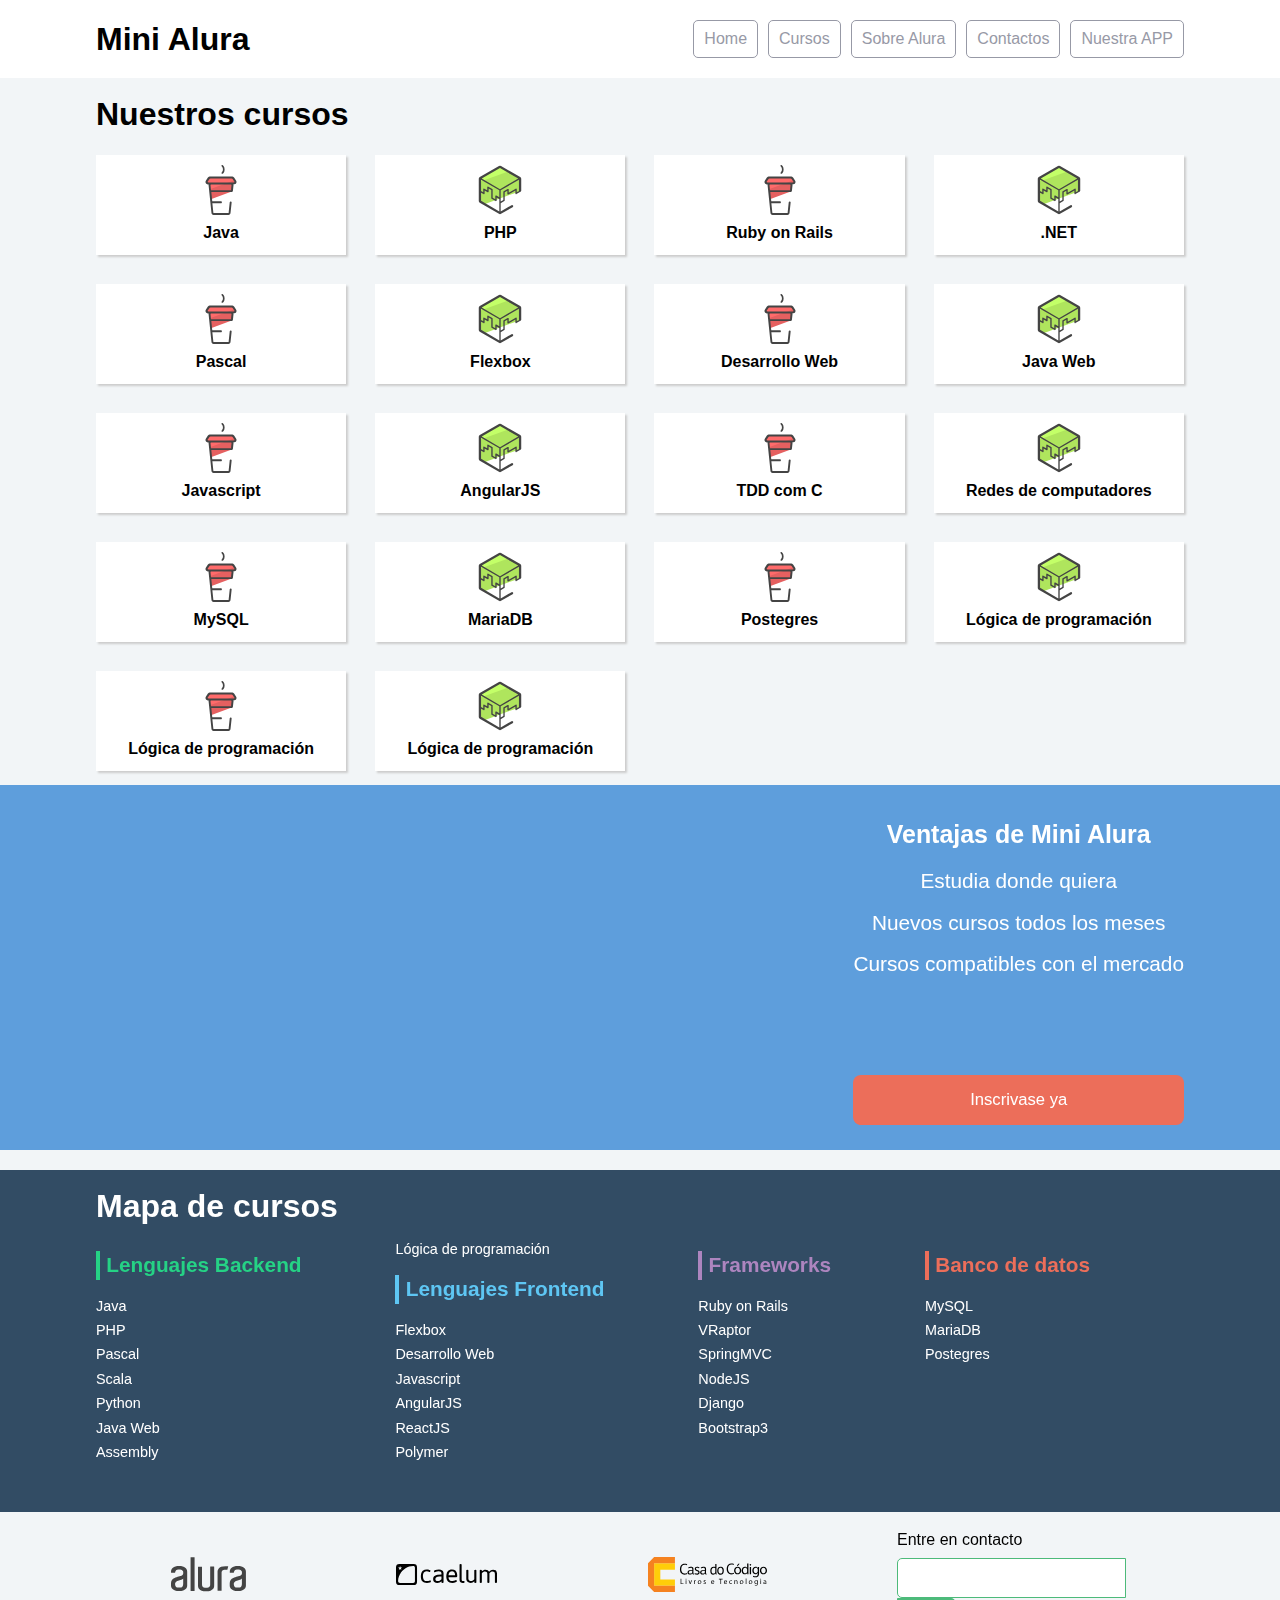
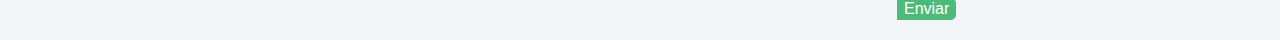
<file: index.html>
<!doctype html>
<html>
<head>
	<meta charset="utf-8">
	<meta name="viewport" content="width=device-width, initial-scale=1">
	<title>Mini Alura | Cursos online</title>
	<link rel="stylesheet" href="css/reset.css">
	<link rel="stylesheet" href="css/style.css">
	<link rel="stylesheet" href="css/flexbox.css">
</head>
<body>
	<header class="headerPrincipal">
		<div class="container">
			<h1 class="headerPrincipal-titulo">
				<a href="#">Mini Alura</a>
			</h1>

			<nav class="headerPrincipal-nav">
				<a class="headerPrincipal-nav-link" href="#">Home</a>
				<a class="headerPrincipal-nav-link" href="#">Cursos</a>
				<a class="headerPrincipal-nav-link" href="#">Sobre Alura</a>
				<a class="headerPrincipal-nav-link" href="#">Contactos</a>
				<a class="headerPrincipal-nav-link headerPrincipal-nav-link-app" href="#">Nuestra APP</a>
			</nav>
		</div>

	</header>

	<main class="contenidoPrincipal">
		<div class="container">
			<h2 class="subtitulo">Nuestros cursos</h2>

			<nav>
				<ul class="contenidoPrincipal-cursos">
					<li class="contenidoPrincipal-cursos-link"><a href="#">Java</a></li>
					<li class="contenidoPrincipal-cursos-link"><a href="#">PHP</a></li>
					<li class="contenidoPrincipal-cursos-link"><a href="#">Ruby on Rails</a></li>
					<li class="contenidoPrincipal-cursos-link"><a href="#">.NET</a></li>
					<li class="contenidoPrincipal-cursos-link"><a href="#">Pascal</a></li>
					<li class="contenidoPrincipal-cursos-link"><a href="#">Flexbox</a></li>
					<li class="contenidoPrincipal-cursos-link"><a href="#">Desarrollo Web</a></li>
					<li class="contenidoPrincipal-cursos-link"><a href="#">Java Web</a></li>
					<li class="contenidoPrincipal-cursos-link"><a href="#">Javascript</a></li>
					<li class="contenidoPrincipal-cursos-link"><a href="#">AngularJS</a></li>
					<li class="contenidoPrincipal-cursos-link"><a href="#">TDD com C</a></li>
					<li class="contenidoPrincipal-cursos-link"><a href="#">Redes de computadores</a></li>
					<li class="contenidoPrincipal-cursos-link"><a href="#">MySQL</a></li>
					<li class="contenidoPrincipal-cursos-link"><a href="#">MariaDB</a></li>
					<li class="contenidoPrincipal-cursos-link"><a href="#">Postegres</a></li>
					<li class="contenidoPrincipal-cursos-link"><a href="#">Lógica de programación</a></li>
					<li class="contenidoPrincipal-cursos-link"><a href="#">Lógica de programación</a></li>
					<li class="contenidoPrincipal-cursos-link"><a href="#">Lógica de programación</a></li>
				</ul>
			</nav>
		</div>

		<section class="videoSobre">
			<div class="container">
				<iframe class="videoSobre-video" width="560" height="315" src="https://www.youtube.com/embed/bIlOsJzBVaY?list=PLh2Y_pKOa4UcF1BYPJR3EIMRi3nWAUxIp" frameborder="0" allowfullscreen></iframe>
				
				<div class="videoSobre-sobre">
					<h2 class="videoSobre-sobre-title">Ventajas de Mini Alura</h2>
					<ul class="videoSobre-sobre-list">
						<li class="videoSobre-sobre-item">Estudia donde quiera</li>
						<li class="videoSobre-sobre-item">Nuevos cursos todos los meses</li>
						<li class="videoSobre-sobre-item">Cursos compatibles con el mercado</li>
					</ul>
					<button class="videoSobre-button">Inscrivase ya</button>
				</div>
			</div>
		</section>

	</main>

	<footer class="rodapePrincipal">
		<div class="container">

			<section class="rodapePrincipal-navMap">
				<h3 class="subtitulo">Mapa de cursos</h3>
				<nav class="rodapePrincipal-navMap-list">

					<h4 class="navmap-list-title navmap-list-title-backend">Lenguajes Backend</h4>
					<a class="rodapePrincipal-navMap-link" href="#">Java</a>
					<a class="rodapePrincipal-navMap-link" href="#">PHP</a>
					<a class="rodapePrincipal-navMap-link" href="#">Pascal</a>
					<a class="rodapePrincipal-navMap-link" href="#">Scala</a>
					<a class="rodapePrincipal-navMap-link" href="#">Python</a>
					<a class="rodapePrincipal-navMap-link" href="#">Java Web</a>
					<a class="rodapePrincipal-navMap-link" href="#">Assembly</a>
					<a class="rodapePrincipal-navMap-link" href="#">Lógica de programación</a>

					<h4 class="navmap-list-title navmap-list-title-frontend">Lenguajes Frontend</h4>
					<a class="rodapePrincipal-navMap-link" href="#">Flexbox</a>
					<a class="rodapePrincipal-navMap-link" href="#">Desarrollo Web</a>
					<a class="rodapePrincipal-navMap-link" href="#">Javascript</a>
					<a class="rodapePrincipal-navMap-link" href="#">AngularJS</a>
					<a class="rodapePrincipal-navMap-link" href="#">ReactJS</a>
					<a class="rodapePrincipal-navMap-link" href="#">Polymer</a>
					
					<h4 class="navmap-list-title navmap-list-title-framework">Frameworks</h4>
					<a class="rodapePrincipal-navMap-link" href="#">Ruby on Rails</a>
					<a class="rodapePrincipal-navMap-link" href="#">VRaptor</a>
					<a class="rodapePrincipal-navMap-link" href="#">SpringMVC</a>
					<a class="rodapePrincipal-navMap-link" href="#">NodeJS</a>
					<a class="rodapePrincipal-navMap-link" href="#">Django</a>
					<a class="rodapePrincipal-navMap-link" href="#">Bootstrap3</a>

					<h4 class="navmap-list-title navmap-list-title-bancoDeDados">Banco de datos</h4>
					<a class="rodapePrincipal-navMap-link" href="#">MySQL</a>
					<a class="rodapePrincipal-navMap-link" href="#">MariaDB</a>
					<a class="rodapePrincipal-navMap-link" href="#">Postegres</a>

				</nav>
			</section>

		</div>

		<section class="rodapePrincipal-patrocinadores">
			<div class="container">
				<ul class="rodapePrincipal-patrocinadores-list">
					<li>
						<a class="rodapePrincipal-patrocinadores-list-link patrocinadores-list-link-alura" href="#">
							<img src="img/logos/alura.svg" alt="Logo da Alura">
						</a>
					</li>
					<li>
						<a class="rodapePrincipal-patrocinadores-list-link patrocinadores-list-link-caelum" href="#">
							<img src="img/logos/caelum.svg" alt="Logo da Caelum">
						</a>
					</li>
					<li>
						<a class="rodapePrincipal-patrocinadores-list-link patrocinadores-list-link-casaDoCodigo" href="#">
							<img src="img/logos/cdc.svg" alt="Logo da Casa do Código">
						</a>
					</li>
				</ul>
				<form class="rodapePrincipal-contatoForm" action="#">
					<fieldset>
						<legend class="rodapePrincipal-contatoForm-legend" for="email-contato">Entre en contacto</legend>
						<div class="rodapePrincipal-contatoForm-fieldset"> 
							<input class="rodapePrincipal-contatoForm-emailInput" type="email" name="email-contato" id="email-contato">
							<button class="rodapePrincipal-contatoForm-submit" type="submit">Enviar</button>
						</div>
					</fieldset>
				</form>
			</div>
		</section>
	</footer>

</body>
</html>
</file>
<file: css/style.css>
body {
	background-color: #F2F5F7;
	font-family: 'Open Sans',Arial,sans-serif;
}

.container {
	width: 94%;
	margin: 0 auto;
}

.headerPrincipal {
	background-color: #FFF;
	padding: 20px 0;
}

.headerPrincipal-titulo {
	font-weight: bold;
	font-size: 2em;
	margin-bottom: 20px;
}

.headerPrincipal-titulo a {
	text-decoration: none;
	color: inherit;
}

.headerPrincipal-nav-link {
	padding: 10px;
	margin-bottom: 10px;
	color: #9799A6;
	background-color: #FFF;
	text-decoration: none;
	transition: .5s;
	display: block;

	border-bottom: 1px solid #9799A6;
}

.contenidoPrincipal {
	margin-top: 20px;
	margin-bottom: 20px;
}

.subtitulo {
	font-weight: bold;
	font-size: 32px;
	margin-bottom: 10px;
	text-align: center;
}

.contenidoPrincipal-cursos-link {
	height: 100px;
	background-color: #FFF;
	text-align: center;
	margin: 1%;
	transition: .3s;
	box-shadow: 2px 2px 2px #CCC;
	position: relative;
}

.contenidoPrincipal-cursos-link a {
	text-decoration: none;
	color: #000;
	font-weight: bold;
	display: block;
	width: 100%;
	height: 100%;
	position: absolute;
	top: 0;
	left: 0;
}

.contenidoPrincipal-cursos-link:hover {
	box-shadow: 4px 4px 4px #CCC;
}

.contenidoPrincipal-cursos-link a:before {
	content: '';
	display: block;
	width: 50px;
	height: 50px;
	margin: 10px auto;
}

.contenidoPrincipal-cursos-link:nth-child(even) a:before {
	background: url(../img/background1.svg) no-repeat;	
}

.contenidoPrincipal-cursos-link:nth-child(odd) a:before {
	background: url(../img/background2.svg) no-repeat;
}


.rodapePrincipal {
	background-color: #324C64;
	padding-top: 20px;
}

.rodapePrincipal .subtitulo {
	color: #FFF;
}

.rodapePrincipal-navMap-link {
	text-decoration: none;
	color: #FFF;
	margin-top: 10px;
}

.rodapePrincipal-navMap-link {
	font-size: .9em;
}

.navmap-list-title {
	font-weight: 700;
	font-size: 1.3em;
	margin: .9em 0;
	padding-left: .3em;
	padding-top: .2em;
	padding-bottom: .2em;
}

.navmap-list-title + .rodapePrincipal-navMap-link {
	margin-top: 0;
}

.navmap-list-title-bancoDeDados { color: #EC6E5A; border-left: 4px solid #EC6E5A; }
.navmap-list-title-framework { color: #AD85BF; border-left: 4px solid #AD85BF; }
.navmap-list-title-frontend { color: #5EC6F3; border-left: 4px solid #5EC6F3; }
.navmap-list-title-backend { color: #25D285; border-left: 4px solid #25D285; }

.rodapePrincipal-patrocinadores {
	margin-top: 30px;
	background: #F2F5F7;
	padding: 20px 0;
}

.rodapePrincipal-contatoForm {
	margin-top: 20px;
	text-align: center;
}

.rodapePrincipal-contatoForm label[for=email-contato] {
	font-weight: bold;
	font-size: 14px;
	color: #000;
	margin-bottom: 5px;
	display: block;
}

.rodapePrincipal-contatoForm-emailInput {
	border-top-left-radius: 5px;
	border-bottom-left-radius: 5px;
	padding: 10px;
}

.rodapePrincipal-contatoForm-submit {
	border-top-right-radius: 5px;
	border-bottom-right-radius: 5px;
	background-color: #4DBA7A;
	color: #FFF;
	cursor: pointer;
	
}

.rodapePrincipal-contatoForm-submit,
.rodapePrincipal-contatoForm-emailInput {
	outline: 0;
	border: 1px solid #4DBA7A;
	box-sizing: border-box;
	font-size: 16px;
}

.videoSobre {
	background-color: #5E9EDC;
	padding: 25px 0;

}

.videoSobre-video {
	max-width: 100%;
}

.videoSobre .container {
	color: #FFF;
}

.videoSobre-sobre-title {
	font-size: 1.2em;
	font-weight: bolder;
}

.videoSobre-sobre {
	font-size: 1.3em;
	line-height: 2;
}

.videoSobre-button {
	border-radius: 8px;
	background-color: #ec6e5a;
	display: block;
	color: #FFF;
	border: none;
	height: 50px;
	font-size: .8em;
	outline: none;
}

.rodapePrincipal-contatoForm-legend {
	margin-bottom: 10px;
}

@media(min-width: 769px) {

	.container {
		width: 85%;	
	}

	.subtitulo {
		text-align: left;
	}

	.headerPrincipal-nav-link {
		border-radius: 5px;
		border: 1px solid #9799A6;
	}

	.headerPrincipal-nav-link:hover {
		color: #FFF;
		background-color: #9799A6;
	}

	.headerPrincipal-titulo {
		margin: 0;
	}

	.headerPrincipal-nav {
		width: auto;
	}

	.headerPrincipal-nav-link {
		width: auto;
		margin: 0 0 0 10px;
	}

	.rodapePrincipal-contatoForm {
		margin-top: 0;
		text-align: left;
	}

	.contenidoPrincipal-cursos-link:nth-child(3n) {
		margin-right: 0;
	}

	.contenidoPrincipal-cursos-link:nth-child(3n+1) {
		margin-left: 0;
	}

}

@media(min-width: 1000px) {
	.contenidoPrincipal-cursos-link {
		margin: 1.333%;
	}

	.contenidoPrincipal-cursos-link:nth-child(3n) {
		margin-right: 1.33%;
	}

	.contenidoPrincipal-cursos-link:nth-child(3n+1) {
		margin-left: 1.333%;
	}

	.contenidoPrincipal-cursos-link:nth-child(4n) {
		margin-right: 0;
	}

	.contenidoPrincipal-cursos-link:nth-child(4n+1) {
		margin-left: 0;
	}

	.videoSobre-sobre {
		margin-left: 1.5em;
	}

}
</file>
<file: css/flexbox.css>
.headerPrincipal .container {
    display: flex;
    align-items: center;
    justify-content: space-between;
}

.headerPrincipal-nav {
    display: flex;
}

.rodapePrincipal-patrocinadores .container {
    display: flex;
    justify-content: space-between;
}

.rodapePrincipal-patrocinadores-list {
    display: flex;
    align-items: center;
    justify-content: space-around;
    width: 70%;
    margin-right: 5%;
}

.rodapePrincipal-contatoform {
    width: 25%;
}

.rodapePrincipal-contatoform-fieldset {
    display: flex;
}

.rodapePrincipal-navMap-list {
    display: flex;
    flex-direction: column;
    height: 250px;
    flex-wrap: wrap;
}

.contenidoPrincipal-cursos {
    display: flex;
    flex-wrap: wrap;
}

.contenidoPrincipal-cursos-link {
    display: flex;
    width: 23%;
}
.videoSobre .container{
    display: flex;
}
.videoSobre-sobre{
    text-align: center;
    display: flex;
    flex-direction: column;
}
.videoSobre-video{
    flex-grow: 2;
    flex-shrink: 2;
}
.videoSobre-sobre-list{
    flex-grow: 2;
}
/*Responsive*/
@media(max-width:768px) {
    .headerPrincipal .container {
        flex-direction: column;
        align-items: initial;
        text-align: center;
    }

    .headerPrincipal-nav {
        flex-direction: column;
    }

    .contenidoPrincipal-cursos {
        flex-direction: column;
    }

    .contenidoPrincipal-cursos-link {
        width: 100%;
    }

    .rodapePrincipal-navMap-list {
        height: auto;
        flex-wrap: nowrap;
    }

    .rodapePrincipal-patrocinadores .container {
        flex-direction: column;
    }

    .rodapePrincipal-contatoform {
        width: 100%;
    }

    .rodapePrincipal-patrocinadores-list {
        align-items: center;
        width: 100%;
        margin: 0;
    }

    .rodapePrincipal-contatoform-fieldset {
        justify-content: center;
    }
    .headerPrincipal-nav-link-app{
        order: -1;
    }
    .videoSobre .container{
        flex-direction: column;
    }
}
</file>
